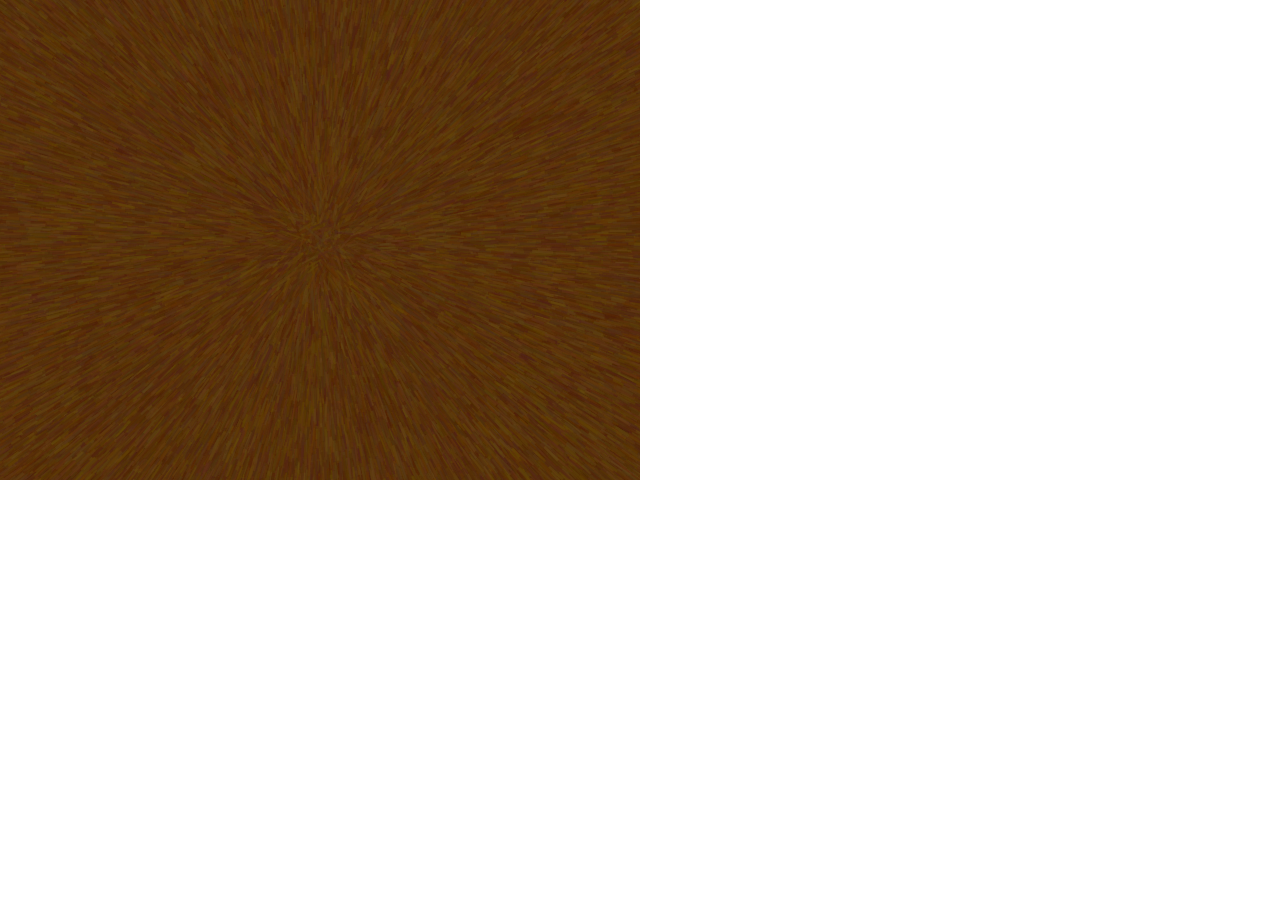
<file: artwork/generators/bark/bark.html>
<!DOCTYPE html>
<html>
    <head>

        <link rel="stylesheet" type="text/css" href="/stylesheets/canvas.css">

        <script type="application/x-javascript" src="/engine/lib/jquery.min.js"></script>
        <script type="application/x-javascript" src="/engine/lib/seedrandom.min.js"></script>
        <script type="application/x-javascript" src="/engine/lib/tinycolor.js"></script>
        <script type="application/x-javascript" src="/engine/lib/stats.min.js"></script>
        <script type="application/x-javascript" src="/engine/lib/gl-matrix-min.js"></script>

        <script type="application/x-javascript" src="/engine/util/language.js"></script>
        <script type="application/x-javascript" src="/engine/util/util.js"></script>
        <script type="application/x-javascript" src="/engine/util/array.js"></script>
        <script type="application/x-javascript" src="/engine/util/async.js"></script>
        <script type="application/x-javascript" src="/engine/util/heap.js"></script>

        <script type="application/x-javascript" src="/engine/math/math.js"></script>
        <script type="application/x-javascript" src="/engine/math/algebra.js"></script>
        
        <script type="application/x-javascript" src="/engine/debug/canvas_util.js"></script>

        <script type="application/x-javascript" src="bark.js"></script>
        
        <script type="application/x-javascript" src="/engine/drawing/transform.js"></script>
        <script type="application/x-javascript" src="/engine/drawing/drawer.js"></script>
        <script type="application/x-javascript" src="/engine/drawing/canvas_drawer.js"></script>


        <style>
            * {margin:0px;padding:0px}
        </style>
    </head>
    <body>
        <canvas id="canvas" width=1200 height=800 ></canvas>

    </body>
</html>
</file>
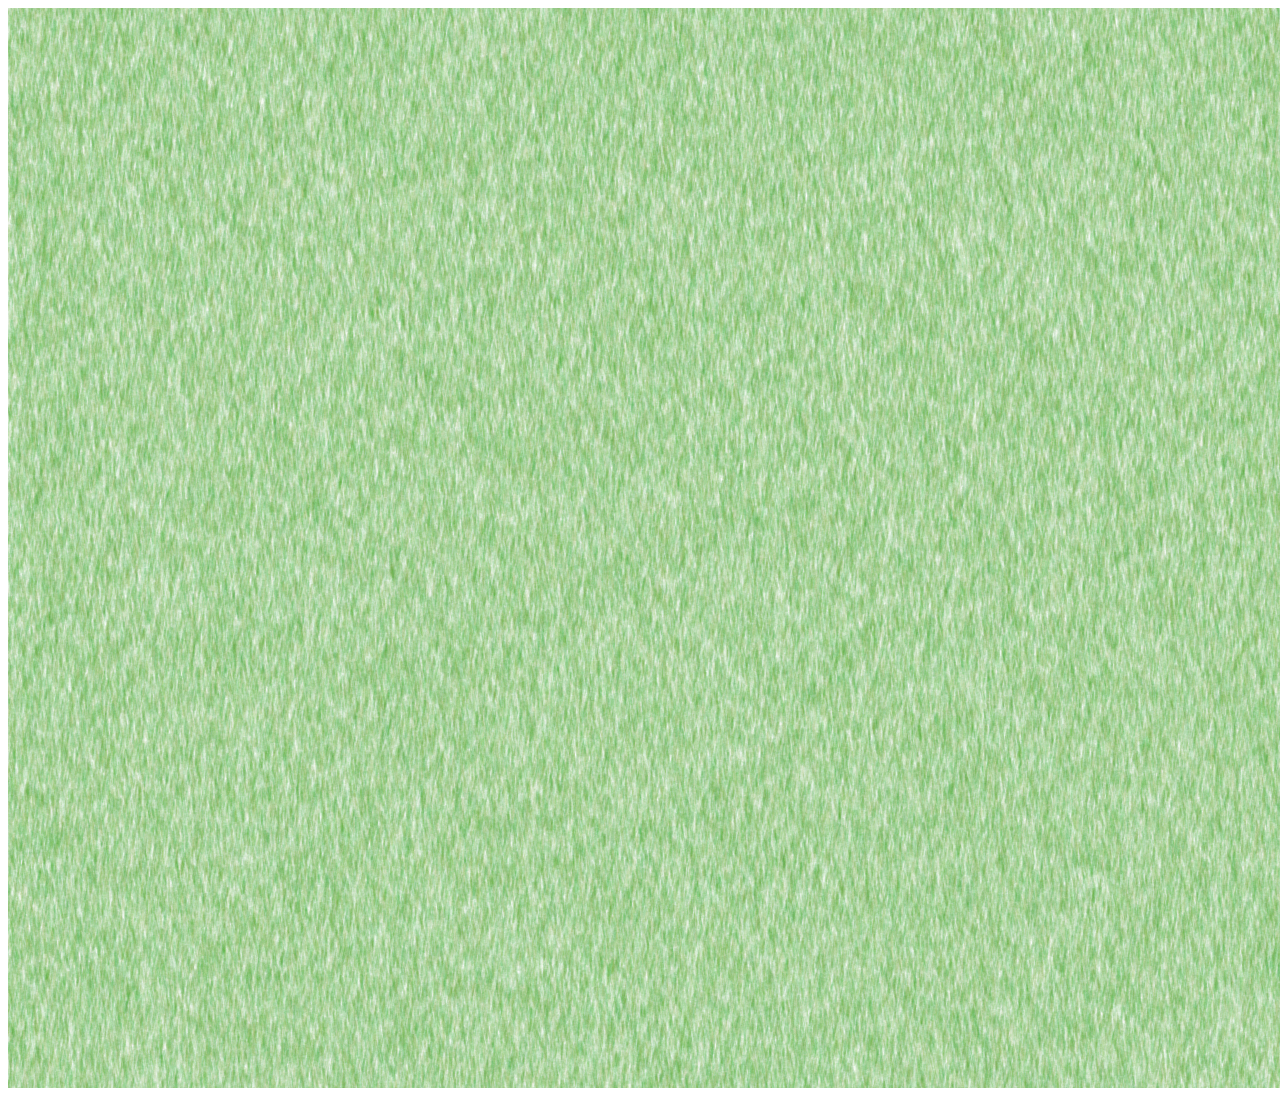
<file: artwork/generators/grass/grass.html>
<!DOCTYPE html>
<html>
    <head>

        <link rel="stylesheet" type="text/css" href="/stylesheets/canvas.css">

        <script type="application/x-javascript" src="/engine/lib/jquery.min.js"></script>
        <script type="application/x-javascript" src="/engine/lib/seedrandom.min.js"></script>
        <script type="application/x-javascript" src="/engine/lib/tinycolor.js"></script>
        <script type="application/x-javascript" src="/engine/lib/stats.min.js"></script>
        <script type="application/x-javascript" src="/engine/lib/gl-matrix-min.js"></script>

        <script type="application/x-javascript" src="/engine/util/language.js"></script>
        <script type="application/x-javascript" src="/engine/util/util.js"></script>
        <script type="application/x-javascript" src="/engine/util/array.js"></script>
        <script type="application/x-javascript" src="/engine/util/async.js"></script>
        <script type="application/x-javascript" src="/engine/util/heap.js"></script>

        <script type="application/x-javascript" src="/engine/math/math.js"></script>
        <script type="application/x-javascript" src="/engine/math/algebra.js"></script>
        
        <script type="application/x-javascript" src="/engine/debug/canvas_util.js"></script>

        <script type="application/x-javascript" src="grass.js"></script>
        
        <script type="application/x-javascript" src="/engine/drawing/transform.js"></script>
        <script type="application/x-javascript" src="/engine/drawing/drawer.js"></script>
        <script type="application/x-javascript" src="/engine/drawing/canvas_drawer.js"></script>


        <style>
            * {margin:0px;padding:0px}
        </style>
    </head>
    <body>
        <canvas id="canvas" width=1200 height=800 ></canvas>

    </body>
</html>
</file>
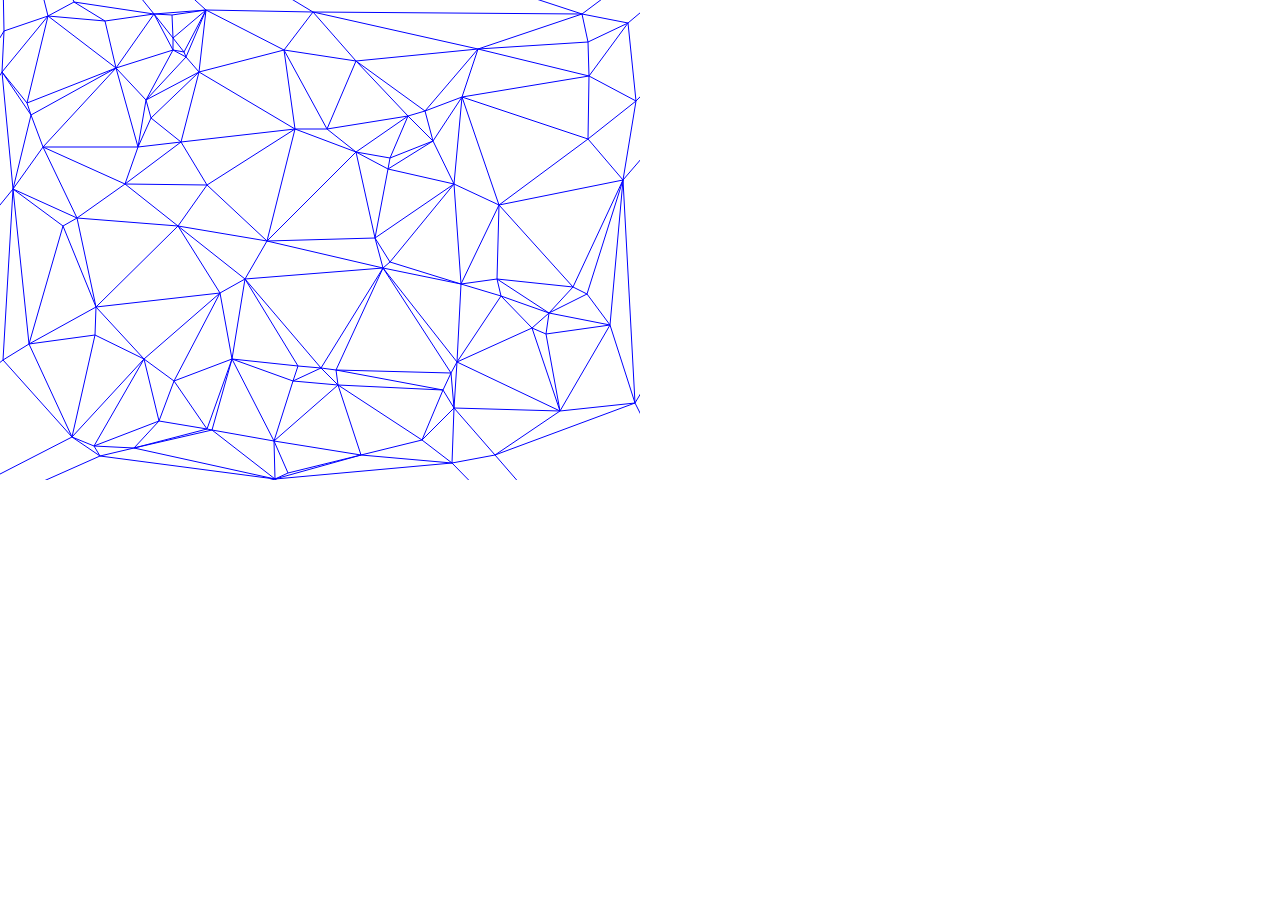
<file: artwork/generators/leather/leather.html>
<!DOCTYPE html>
<html>
    <head>

        <link rel="stylesheet" type="text/css" href="/stylesheets/canvas.css">

        <script type="application/x-javascript" src="/engine/lib/jquery.min.js"></script>
        <script type="application/x-javascript" src="/engine/lib/seedrandom.min.js"></script>
        <script type="application/x-javascript" src="/engine/lib/tinycolor.js"></script>
        <script type="application/x-javascript" src="/engine/lib/stats.min.js"></script>
        <script type="application/x-javascript" src="/engine/lib/gl-matrix-min.js"></script>

        <script type="application/x-javascript" src="/engine/util/language.js"></script>
        <script type="application/x-javascript" src="/engine/util/util.js"></script>
        <script type="application/x-javascript" src="/engine/util/array.js"></script>
        <script type="application/x-javascript" src="/engine/util/async.js"></script>
        <script type="application/x-javascript" src="/engine/util/heap.js"></script>

        <script type="application/x-javascript" src="/engine/math/math.js"></script>
        <script type="application/x-javascript" src="/engine/math/algebra.js"></script>
        <script type="application/x-javascript" src="/engine/math/delauny.js"></script>
        
        <script type="application/x-javascript" src="/engine/world/vertex.js"></script>
        
        <script type="application/x-javascript" src="/engine/debug/canvas_util.js"></script>

        <script type="application/x-javascript" src="leather.js"></script>
        
        <script type="application/x-javascript" src="/engine/drawing/transform.js"></script>
        <script type="application/x-javascript" src="/engine/drawing/drawer.js"></script>
        <script type="application/x-javascript" src="/engine/drawing/canvas_drawer.js"></script>


        <style>
            * {margin:0px;padding:0px}
        </style>
    </head>
    <body>
        <canvas id="canvas" width=1200 height=800 ></canvas>

    </body>
</html>
</file>
<file: stylesheets/canvas.css>
* {
    margin: 0px;
    padding: 0px;
    overflow:hidden;
}

canvas {
}
</file>
